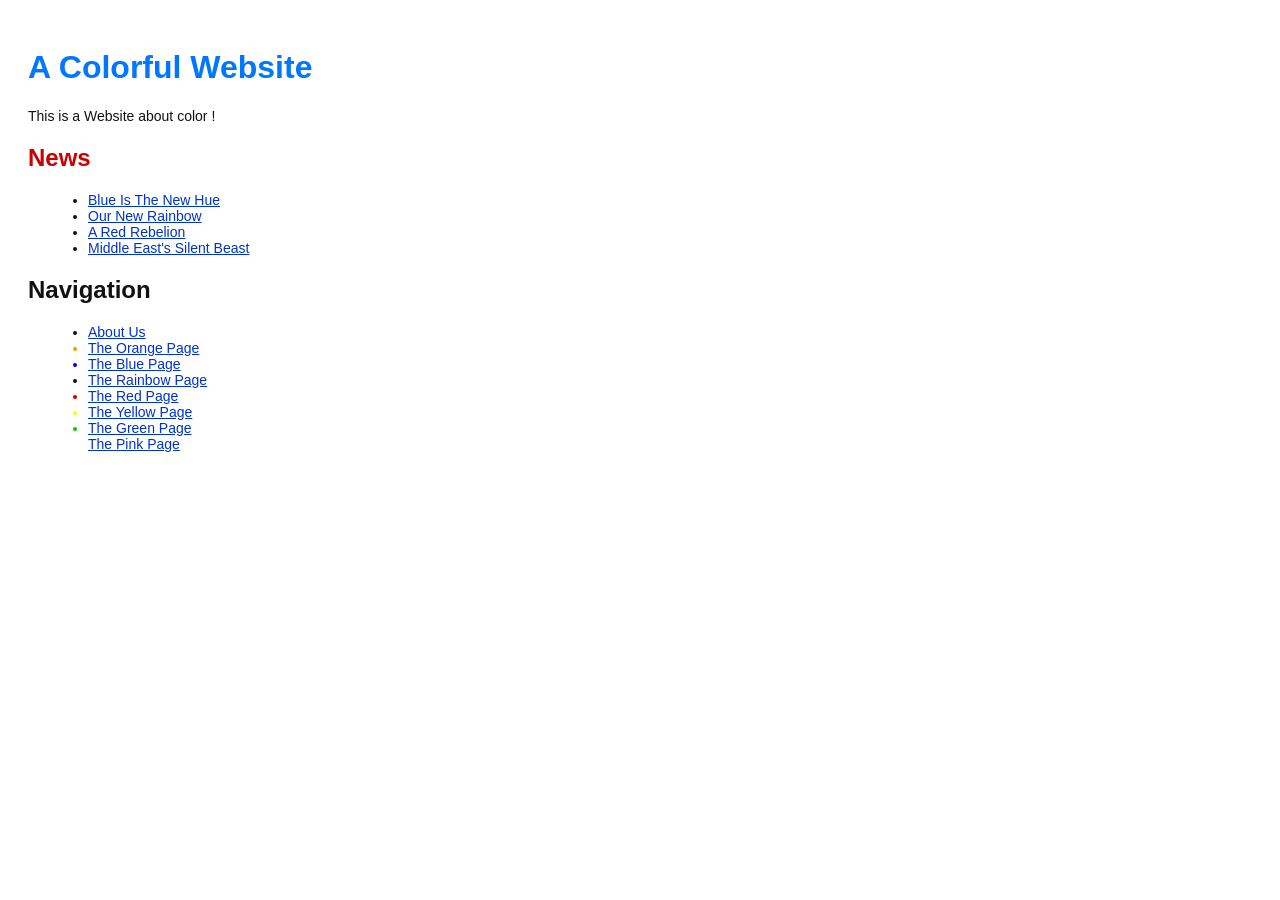
<file: index.html>
<!DOCTYPE html>
<html lang="en">
<head>
    <title>A Colorful Website</title>
    <link rel="stylesheet" href="style.css" />
    <meta charset="UTF-8">
    <meta name="viewport" content="width=device-width, initial-scale=1.0">
    <title>Document</title>
</head>
<body>
    <h1 style="color: #07F">A Colorful Website</h1>
    <p>This is a Website about color !</p>
    <h2 style="color: #C00">News</h2>
    <ul>
        <li><a href="news-1.html">Blue Is The New Hue</a></li>
        <li><a href="rainbow.html">Our New Rainbow</a></li>
        <li><a href="news-2.html">A Red Rebelion</a></li>
        <li><a href="news-3.html">Middle East's Silent Beast</a></li>
    </ul>
    <h2>Navigation</h2>
    <ul>
        <li>
            <a href="about/index.html">About Us</a>
        </li>
        <li style="color: #F90">
            <a href="orange.html">The Orange Page</a>
        </li>
        <li style="color: #00F">
            <a href="blue.html">The Blue Page</a>
        </li>
        <li>
            <a href="rainbow.html">The Rainbow Page</a>
        </li>
        <li style="color: #C00">
            <a href="red.html">The Red Page</a>
          </li>
          <li style="color: #FF0">
            <a href="yellow.html">The Yellow Page</a>
          </li>
        <li style="color: #0C0">
            <a href="green.html">The Green Page</a>
        </li>
        </li style="color: #F0F">
            <a href="pink.html">The Pink Page</a>
        </li>
    </ul>
</body>
</html>
</file>
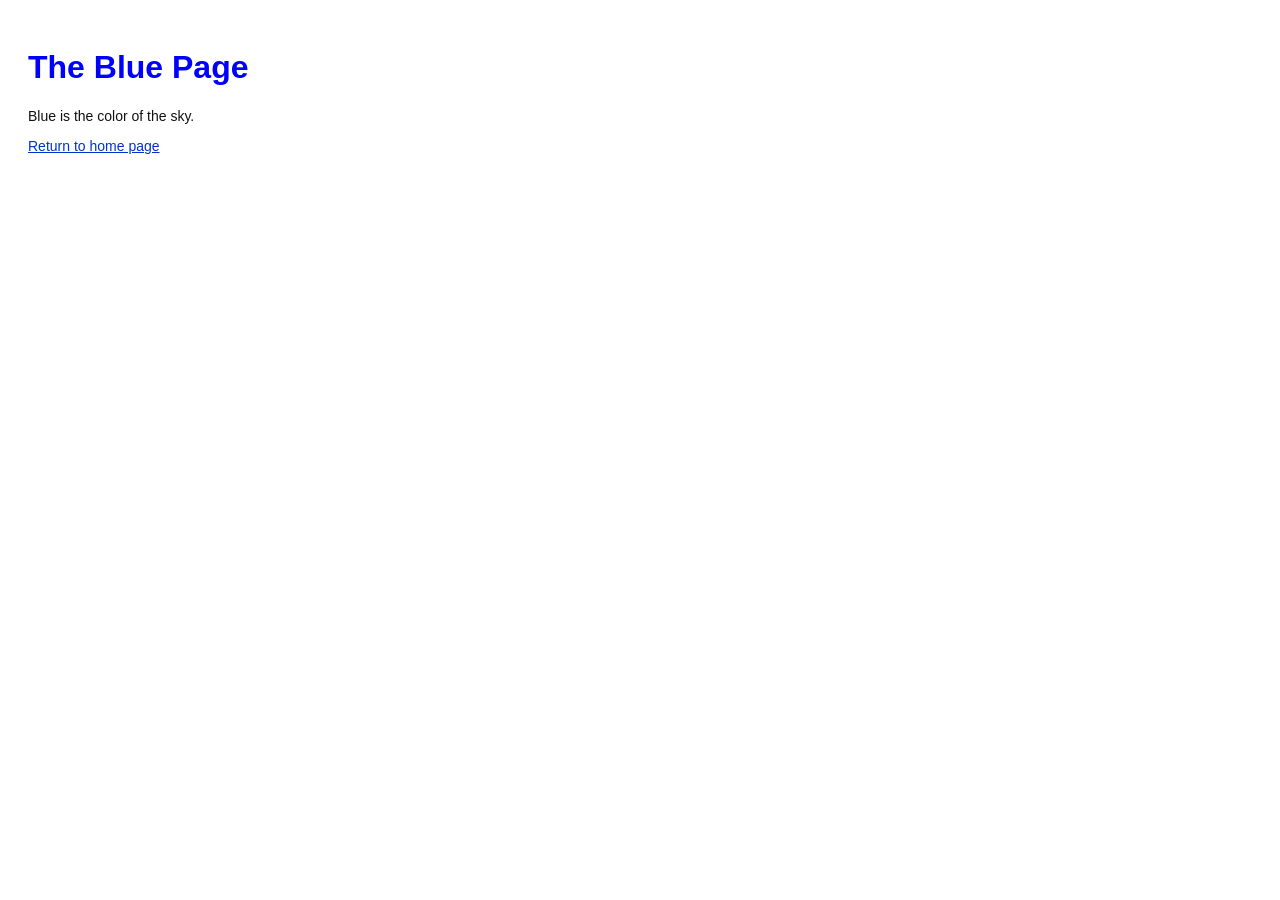
<file: blue.html>
<!DOCTYPE html>
<html lang="en">
<head>
    <title>The Blue Page</title>
    <link rel="stylesheet" href="style.css" />
    <meta charset="UTF-8">
    <meta name="viewport" content="width=device-width, initial-scale=1.0">
</head>
<body>
    <h1 style="color: #00F">The Blue Page</h1>
    <p>Blue is the color of the sky.</p>
    <p><a href="index.html">Return to home page</a></p>
</body>
</html>
</file>
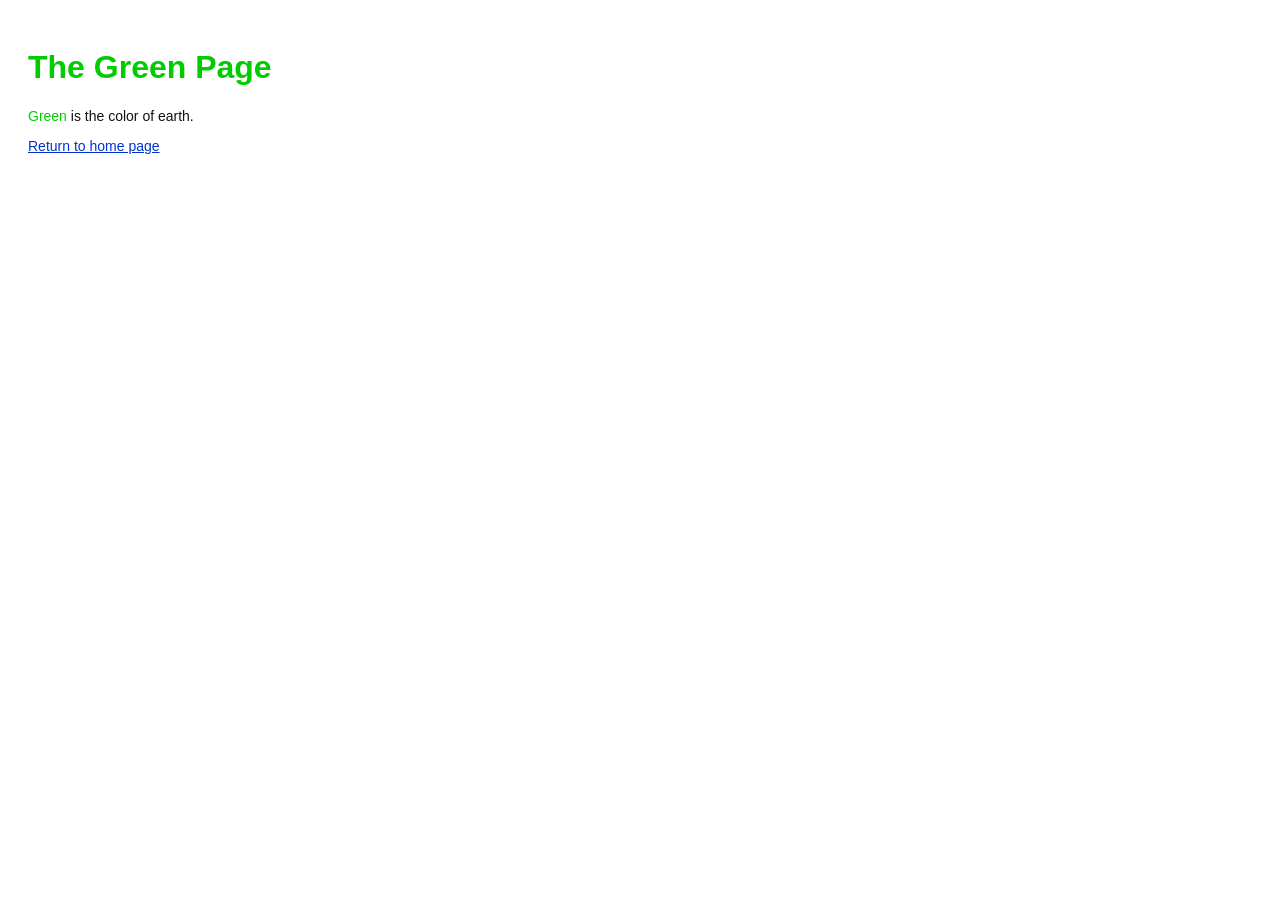
<file: green.html>
<!DOCTYPE html>
<html lang="en">
<head>
  <title>The Green Page</title>
  <link rel="stylesheet" href="style.css" />
  <meta charset="utf-8" />
</head>
<body>
  <h1 style="color: #0C0">The Green Page</h1>
  <p><span style="color: #0C0">Green</span> is the color of earth.</p>
    
  <p><a href="index.html">Return to home page</a></p>
</body>
</html>
</file>
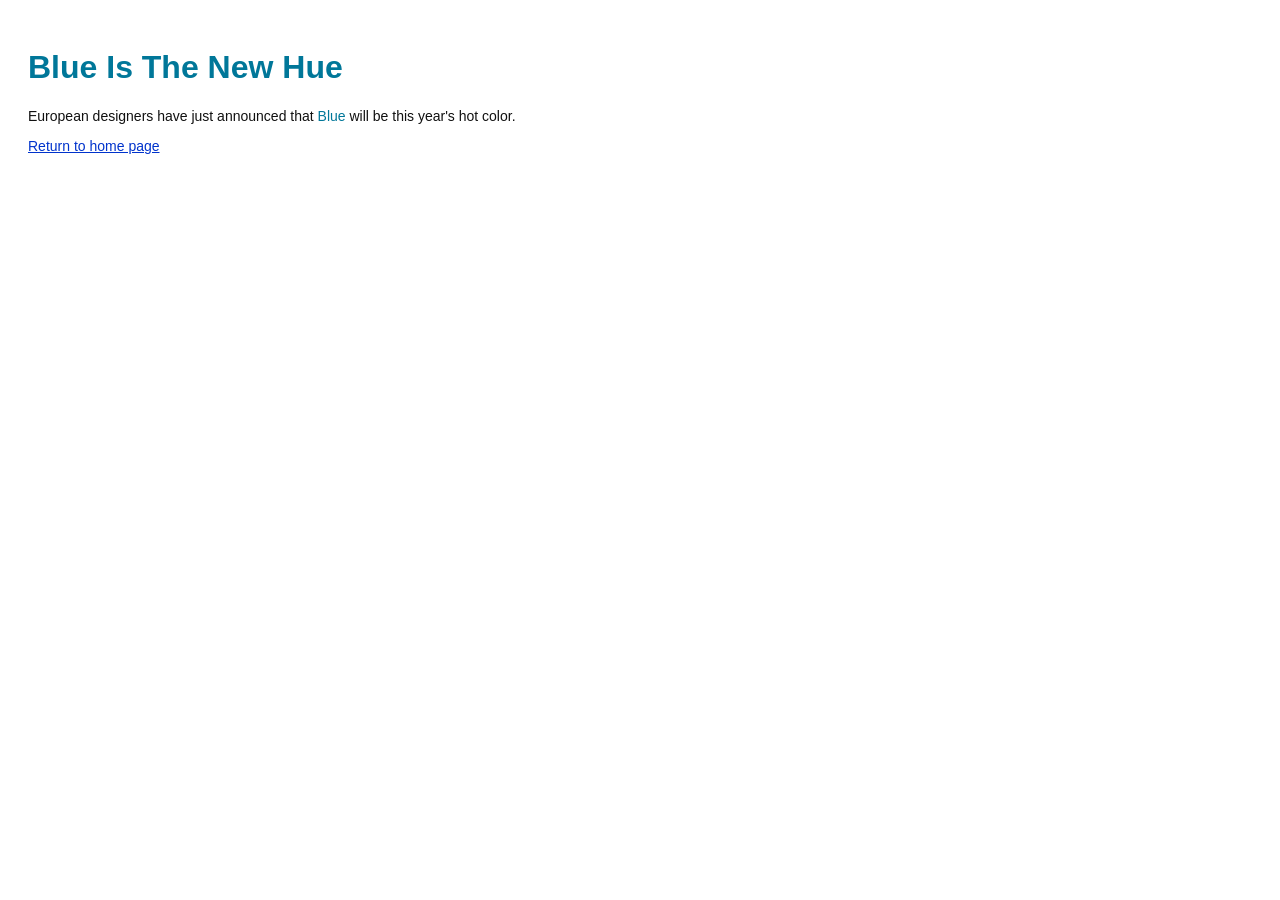
<file: news-1.html>
<!DOCTYPE html>
<html lang="en">
<head>
  <title>Blue Is The New Hue</title>
  <link rel="stylesheet" href="style.css" />
  <meta charset="utf-8" />
</head>
<body>
  <h1 style="color: #079">Blue Is The New Hue</h1>
  <p>European designers have just announced that
    <span style="color: #079">Blue</span> will be this year's
    hot color.</p>
      
    <p><a href="index.html">Return to home page</a></p>
</body>
</html>
</file>
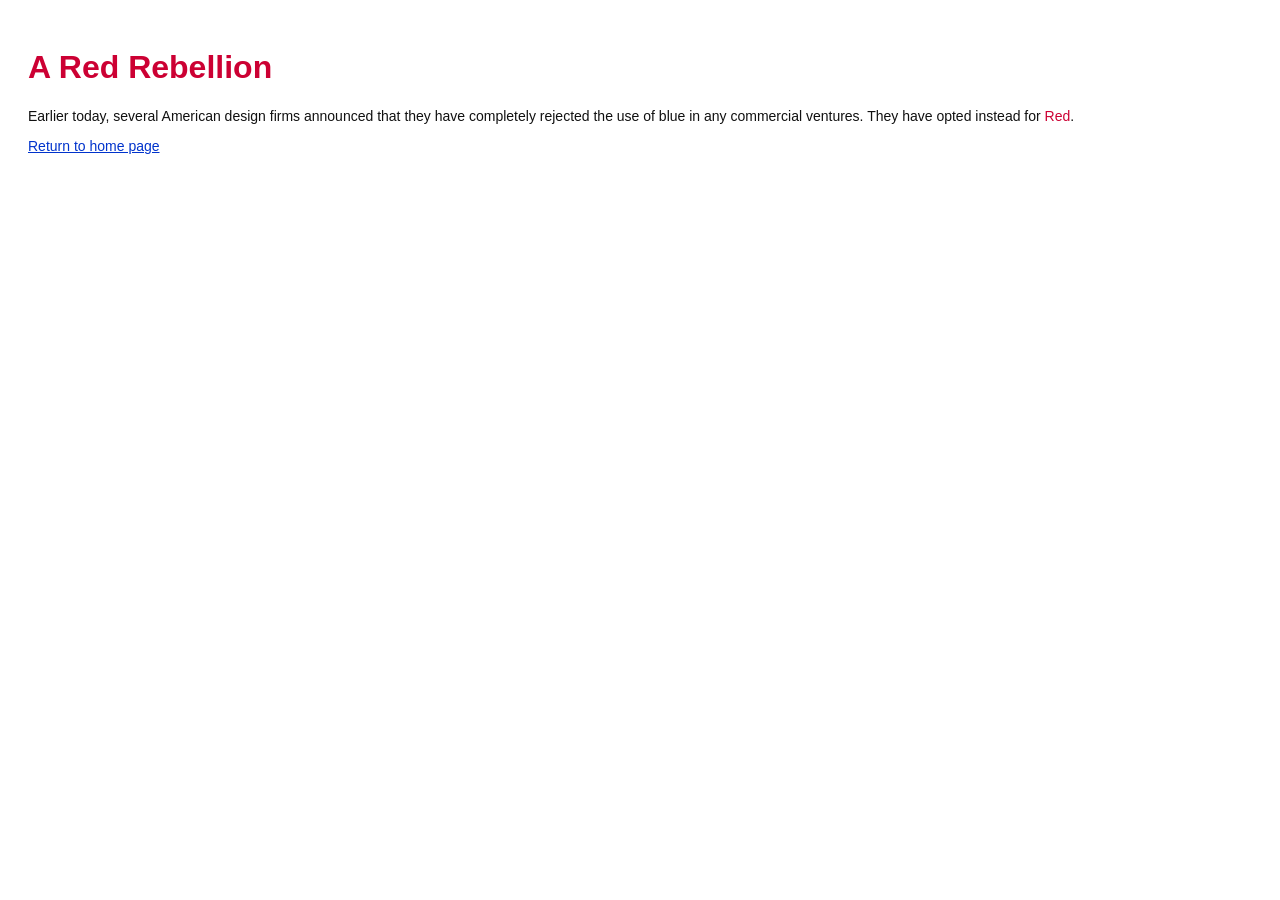
<file: news-2.html>
<!DOCTYPE html>
<html lang="en">
<head>
  <title>A Red Rebellion</title>
  <link rel="stylesheet" href="style.css" />
  <meta charset="utf-8" />
</head>
<body>
  <h1 style="color: #C03">A Red Rebellion</h1>
    
  <p>Earlier today, several American design firms
  announced that they have completely rejected the use
  of blue in any commercial ventures. They have
  opted instead for <span style="color: #C03">Red</span>.</p>
    
  <p><a href="index.html">Return to home page</a></p>
</body>
</html>
</file>
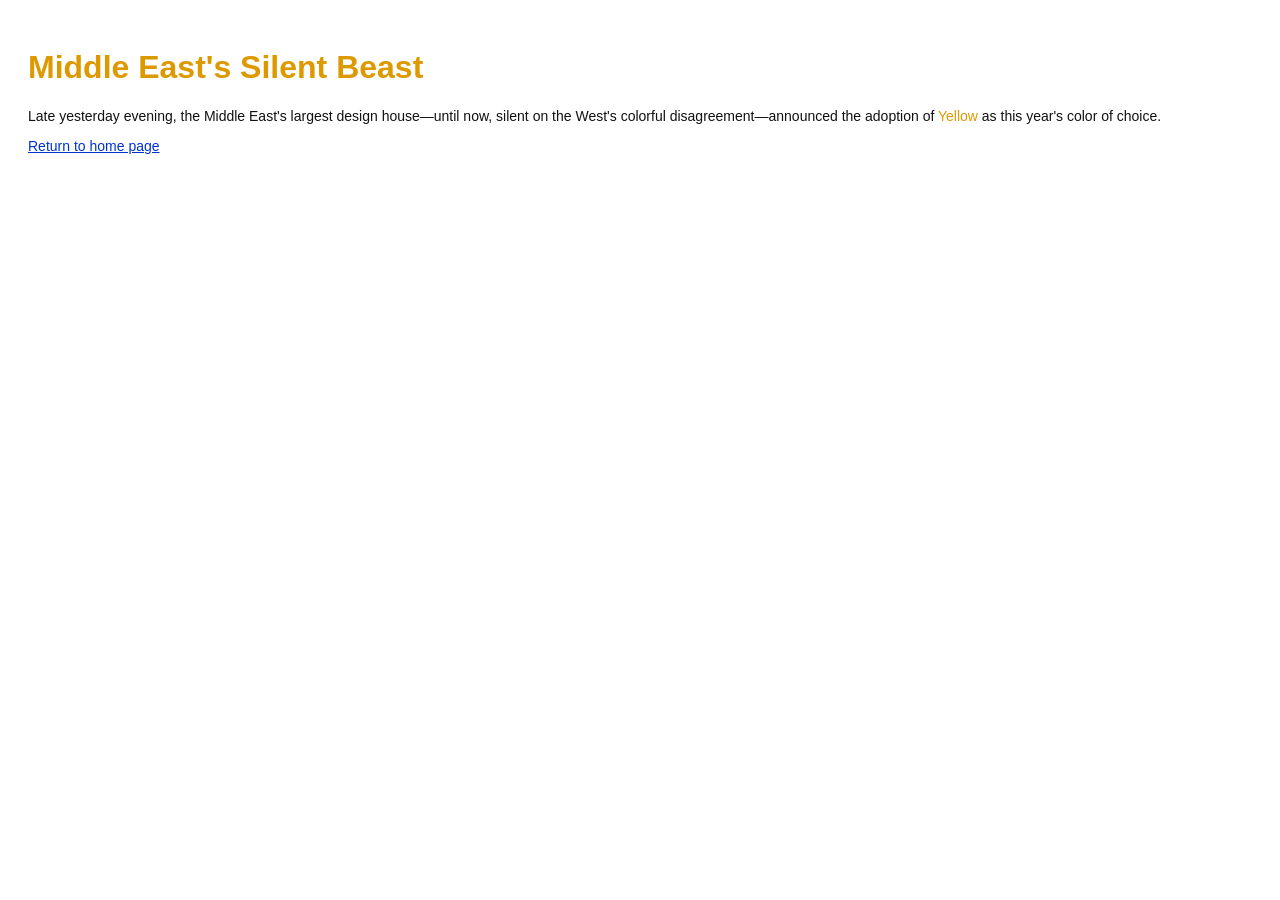
<file: news-3.html>
<!DOCTYPE html>
<html lang="en">
<head>
  <title>Middle East's Silent Beast</title>
  <link rel="stylesheet" href="style.css" />
  <meta charset="utf-8" />
</head>
<body>
  <h1 style="color: #D90">Middle East's Silent Beast</h1>
  <p>Late yesterday evening, the Middle East's largest
  design house&mdash;until now, silent on the West's colorful
  disagreement&mdash;announced the adoption of
  <span style="color: #D90">Yellow</span> as this year's
  color of choice.</p>
    
  <p><a href="index.html">Return to home page</a></p>
</body>
</html>
</file>
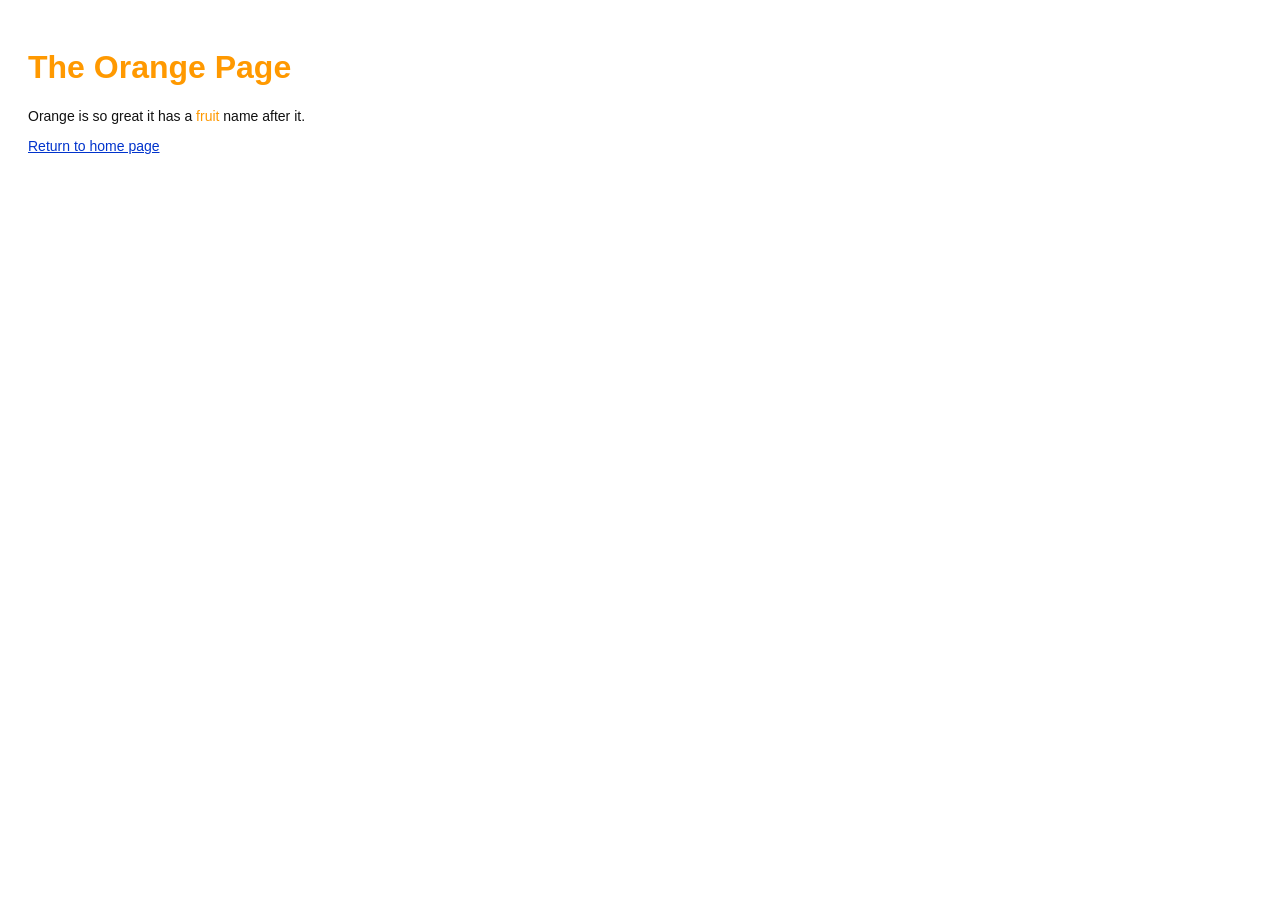
<file: orange.html>
<!DOCTYPE html>
<html lang="en">
<head>
    <title>The Orange Page</title>
    <link rel="stylesheet" href="style.css" />
    <meta charset="UTF-8">
    <meta name="viewport" content="width=device-width, initial-scale=1.0">
</head>
<body>
    <h1 style="color: #F90">The Orange Page</h1>
    <p>Orange is so great it has a <span style="color: #F90">fruit</span> name after it.</p>
    <p><a href="index.html">Return to home page</a></p>
</body>
</html>
</file>
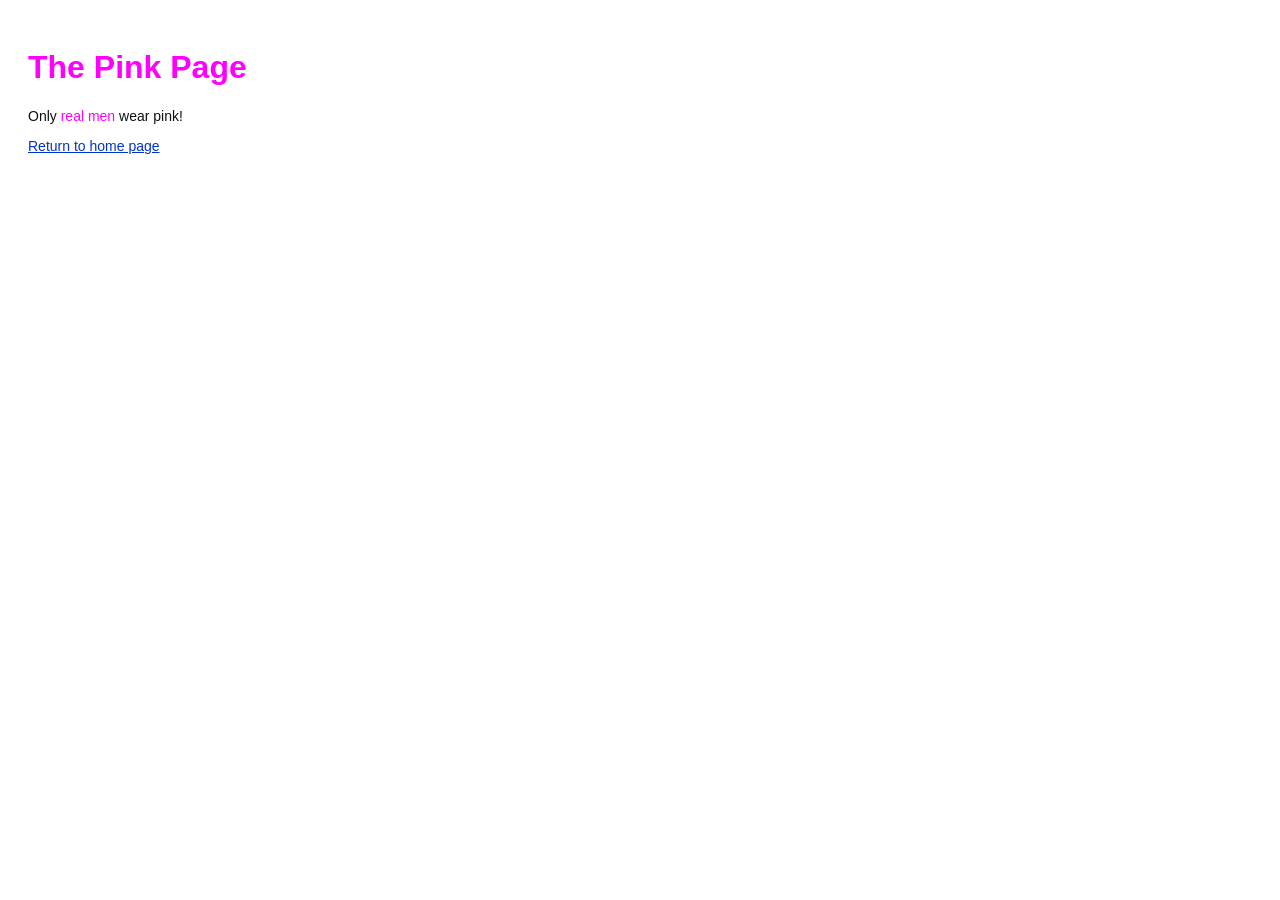
<file: pink.html>
<!DOCTYPE html>
<html lang="en">
<head>
  <title>The Pink Page</title>
  <link rel="stylesheet" href="style.css" />
  <meta charset="utf-8" />
</head>
<body>
  <h1 style="color: #F0F">The Pink Page</h1>
  <p>Only <span style="color: #F0F">real men
  </span>wear pink!</p>

  <p><a href="index.html">Return to home page</a></p>
</body>
</html>
</file>
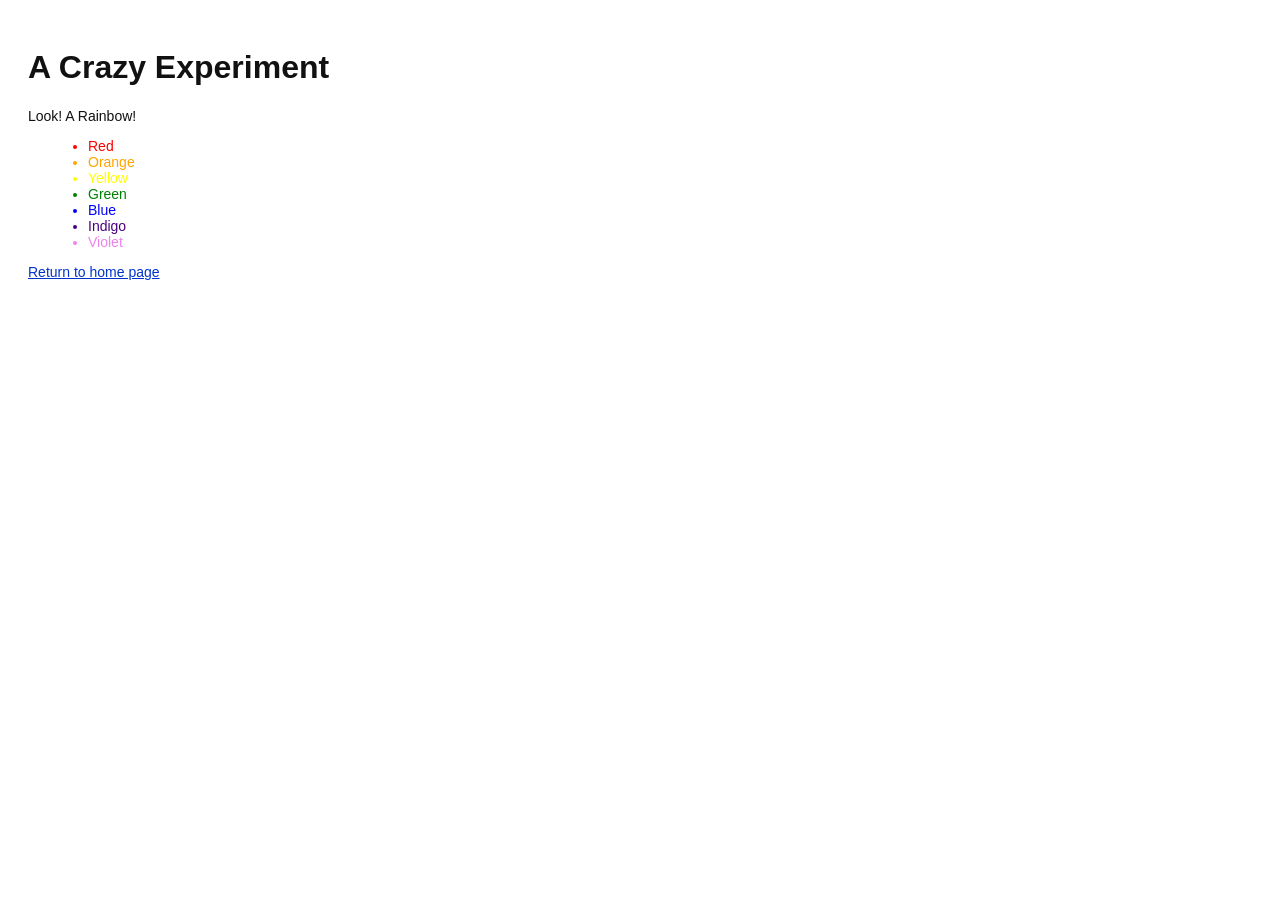
<file: rainbow.html>
<!DOCTYPE html>
<html lang="en">
<head>
  <title>A Crazy Experiment</title>
  <link rel="stylesheet" href="style.css" />
  <meta charset="utf-8" />
</head>
<body>
  <h1>A Crazy Experiment</h1>
  <p>Look! A Rainbow!</p>

  <ul>
    <li style="color: red">Red</li>
    <li style="color: orange">Orange</li>
    <li style="color: yellow">Yellow</li>
    <li style="color: green">Green</li>
    <li style="color: blue">Blue</li>
    <li style="color: indigo">Indigo</li>
    <li style="color: violet">Violet</li>
  </ul>
    
  <p><a href="index.html">Return to home page</a></p>
</body>
</html>
</file>
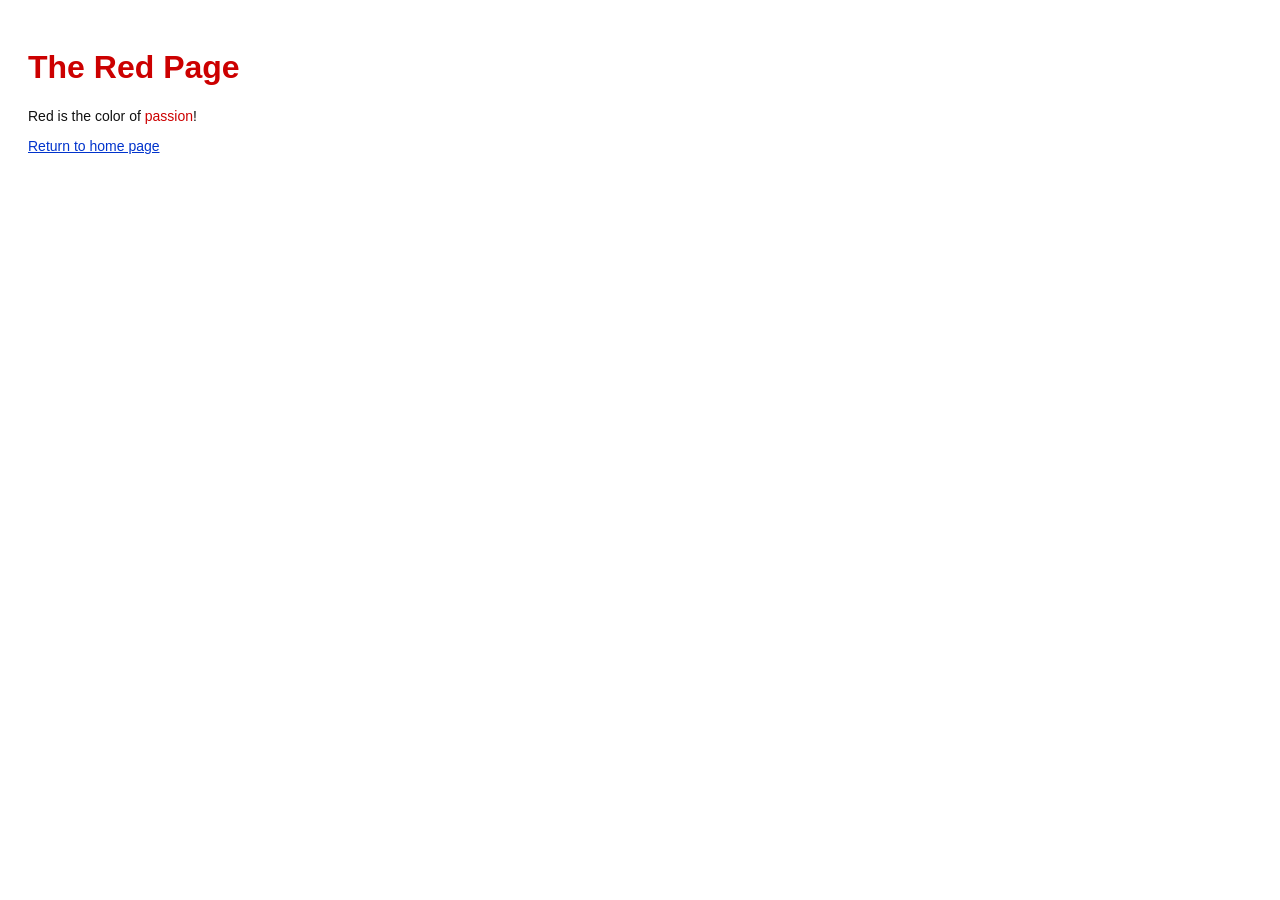
<file: red.html>
<!DOCTYPE html>
<html lang="en">
<head>
  <title>The Red Page</title>
  <link rel="stylesheet" href="style.css" />
  <meta charset="utf-8" />
</head>
<body>
  <h1 style="color: #C00">The Red Page</h1>
  <p>Red is the color of <span style="color: #C00">passion</span>!</p>
    
  <p><a href="index.html">Return to home page</a></p>
</body>
</html>
</file>
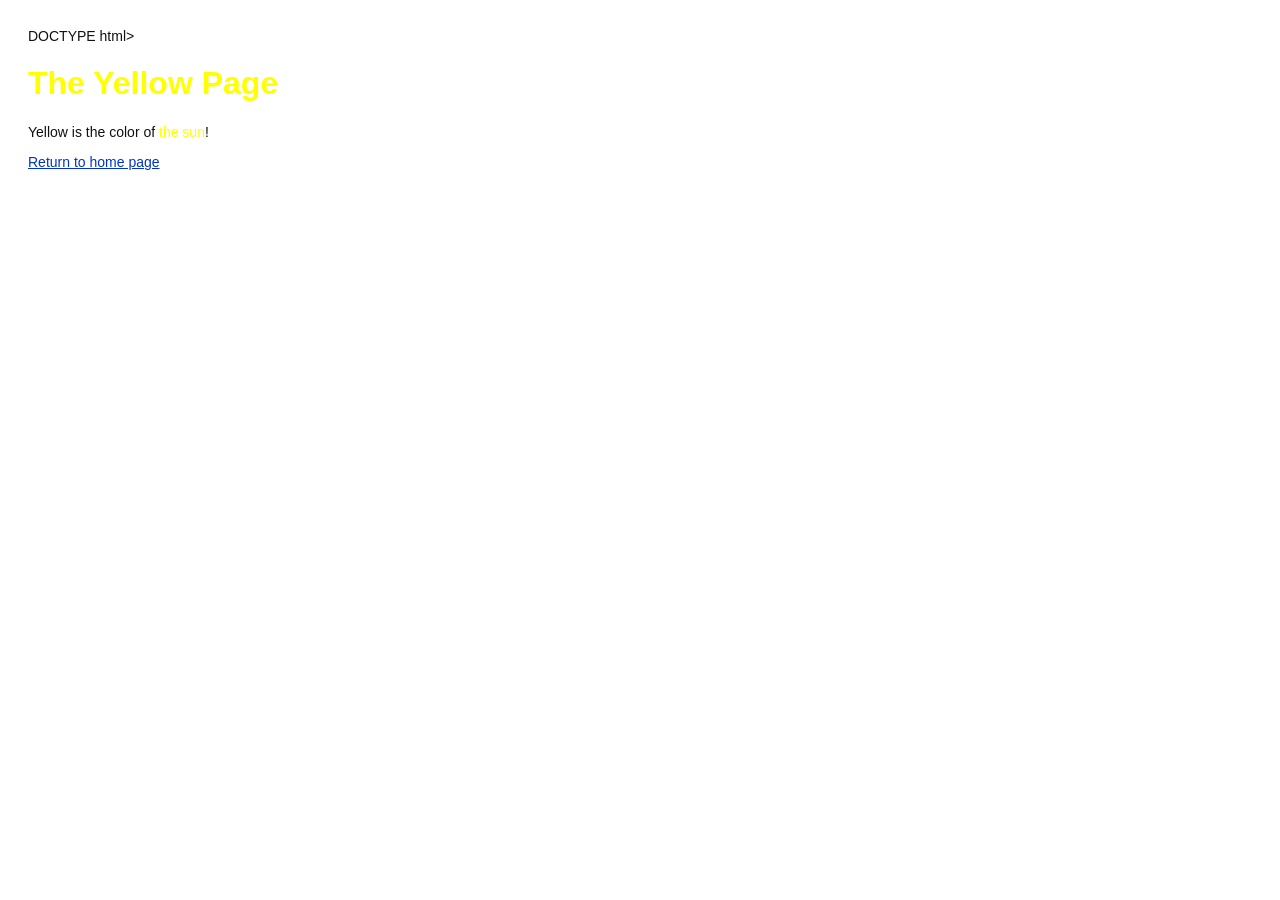
<file: yellow.html>
DOCTYPE html>
<html lang="en">
<head>
  <title>The Yellow Page</title>
  <link rel="stylesheet" href="style.css" />
  <meta charset="utf-8" />
</head>
<body>
    <h1 style="color: #FF0">The Yellow Page</h1>
    <p>Yellow is the color of <span style="color: #FF0">the sun</span>!</p>
      
    <p><a href="index.html">Return to home page</a></p>
  </body>
  </html>
</file>
<file: style.css>
body {
    padding: 20px;
    font-family: Verdana, Arial, Helvetica, sans-serif;
    font-size: 14px;
    color: #111;
  }
  
  p, ul {
    margin-bottom: 10px;
  }
  
  ul {
    margin-left: 20px;
  }

  h1 {
    font-size: 32px;
  }
  
  h2 {
    font-size: 24px;
  }
  
  a:link, a:visited {
    color: #03C;
  }
  h3 {
    font-size: 18px;
    margin-left: 20px;
  }
</file>
